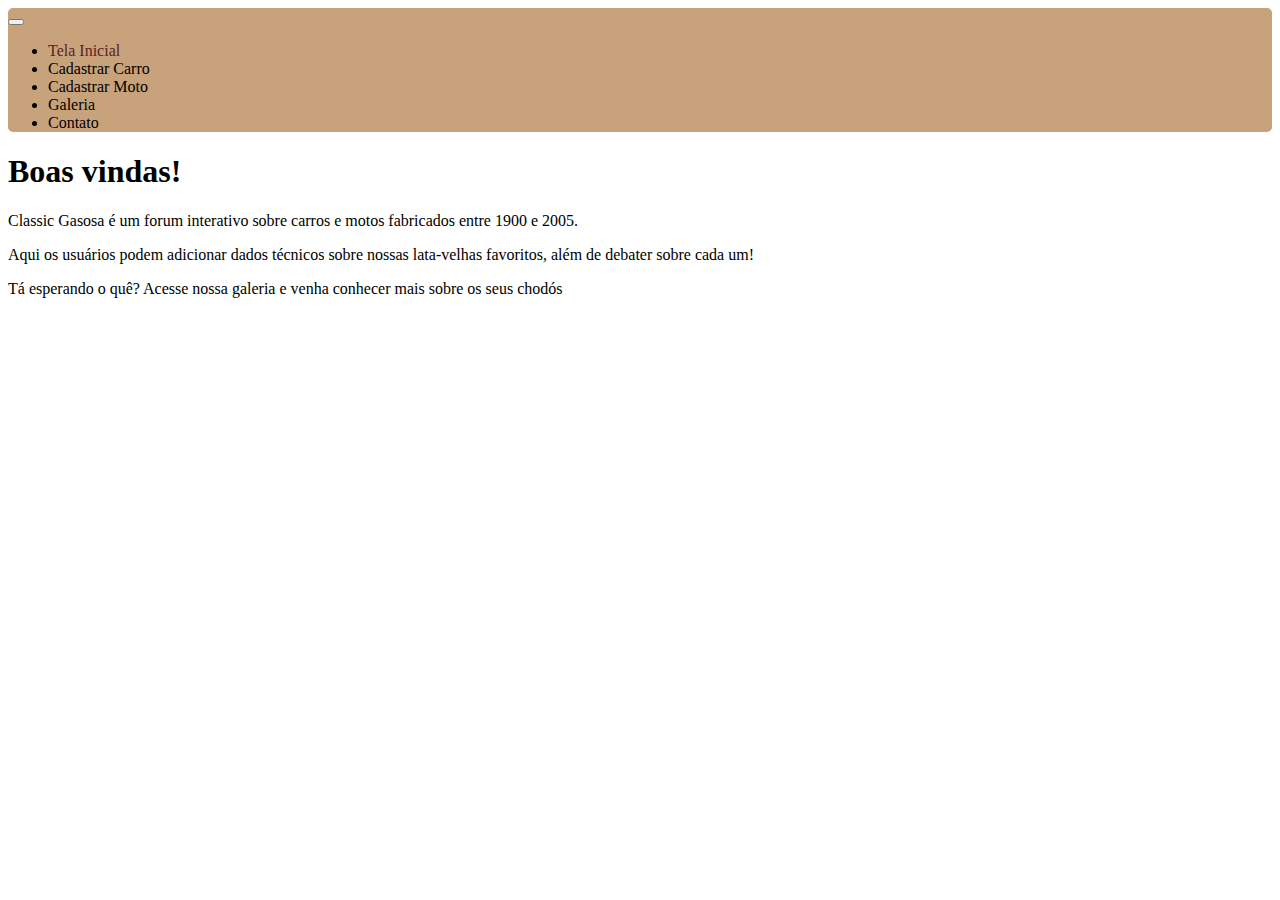
<file: src/main/resources/templates/index.html>
<!DOCTYPE html>

<html xmlns="http://www.w3.org/1999/xhtml" xmlns:th="http://www.thymeleaf.org">
    
  
    <head>
        <title>Tela inicial</title>
        <link rel="stylesheet" th:href="@{/css/boot.css}" />
        <link rel="stylesheet" th:href="@{/css/claro.css}" />
        <!--<link  th:href="@{/css/}+${css}+'.css' " rel="stylesheet" type="text/css"/>-->
        <meta charset="UTF-8">
        <meta name="viewport" content="width=device-width, initial-scale=1.0">
    </head>
    
  
    
    <body>
        
        
        <div class="container">
            
            <div class="row">
                
                <div class="col-md-12 logo "></div>
                
              </div>
                    
            </div>
            
        
        <div class="container">
            <div class="col-md-12">
            <nav class="navbar navbar-expand-sm navegacao " style="background-color: #C8A27B;border-radius: 5px;">
                
                <button
                    type="button"
                    data-bs-toggle ="collapse"
                    data-bs-target="#navBar"
                    class="navbar-toggler"
                    aria-controls="navBar"
                    aria-expanded="false"
                    aria-label="Toggle navigation"
                    >
                    <span class="navbar-toggler-icon"></span>
                </button>
                
                <div class="collapse navbar-collapse" id="navBar" >
                    
                    <ul class="navbar-nav">
                        
                        <li class="nav-item active">
                            <a th:href="@{/tela-inicio}"  class="nav-link active" style="color: #592222;">
                                Tela Inicial
                            </a>
                        </li>
                        
                        <li class="nav-item active">
                            <a th:href="@{/inserir-carro}"  class="nav-link">
                                Cadastrar Carro
                            </a>
                        </li>
                        
                          <li class="nav-item active">
                            <a th:href="@{/inserir-moto}"  class="nav-link">
                                Cadastrar Moto
                            </a>
                        </li>
                        
                        <li class="nav-item active">
                            <a th:href="@{/galeria-carros}"  class="nav-link">
                                Galeria 
                            </a>
                        </li>
                        
                        <li class="nav-item active">
                            <a th:href="@{/contato}"  class="nav-link">
                                Contato
                            </a>
                        </li>
                        
                    </ul>

                </div>

            </nav>
            </div>
        </div>
        
        <div class="container">
            
            <div class="row">
                
                <div class="col-md-12 fundo">
                    <h1 class="text-center">Boas vindas!</h1> 
                    <p class="text-center">Classic Gasosa é um forum interativo sobre carros e motos fabricados entre 1900 e 2005.</p>
                    <p class="text-center">Aqui os usuários podem adicionar dados técnicos sobre nossas lata-velhas favoritos, além de debater sobre cada um!</p>
                    <p class="text-center">Tá esperando o quê? Acesse nossa galeria e venha conhecer mais sobre os seus chodós</p>
                </div>
                
            </div>
            
        </div>



        <script th:src="@{/js/boot.js}"></script> 
    </body>
</html>
</file>
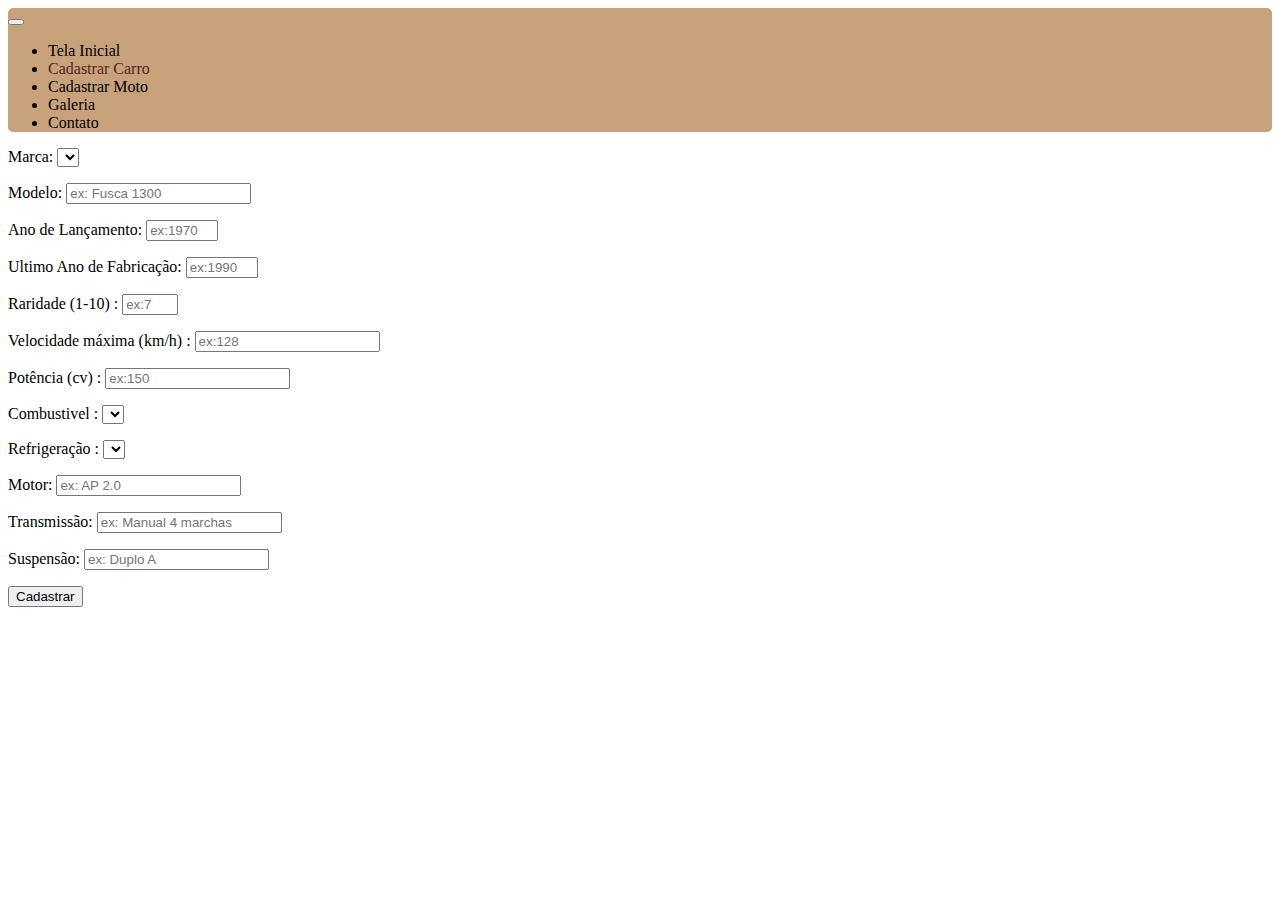
<file: src/main/resources/templates/cadastro-carro.html>
<!DOCTYPE html>

<html xmlns="http://www.w3.org/1999/xhtml" xmlns:th="http://www.thymeleaf.org">
    
  
    <head>
        <title>Cadastro carro</title>
        <link rel="stylesheet" th:href="@{/css/boot.css}" />
        <link rel="stylesheet" th:href="@{/css/claro.css}" />
        <!--<link  th:href="@{/css/}+${css}+'.css' " rel="stylesheet" type="text/css"/>-->
        <meta charset="UTF-8">
        <meta name="viewport" content="width=device-width, initial-scale=1.0">
    </head>
    
  
    
    <body>
        
        <div class="container">
            
            <div class="row">
                
                <div class="col-md-12 logo "></div>
                
              </div>
                    
            </div>
        
        <div class="container">
            <div class="col-md-12">
            <nav class="navbar navbar-expand-sm navegacao " style="background-color: #C8A27B;border-radius: 5px;">
                
                <button
                    type="button"
                    data-bs-toggle ="collapse"
                    data-bs-target="#navBar"
                    class="navbar-toggler"
                    aria-controls="navBar"
                    aria-expanded="false"
                    aria-label="Toggle navigation"
                    >
                    <span class="navbar-toggler-icon"></span>
                </button>
                
                <div class="collapse navbar-collapse" id="navBar" >
                    
                    <ul class="navbar-nav">
                        
                        <li class="nav-item active">
                            <a th:href="@{/tela-inicio}"  class="nav-link">
                                Tela Inicial
                            </a>
                        </li>
                        
                        <li class="nav-item active">
                            <a th:href="@{/inserir-carro}"  class="nav-link active"style="color: #592222;">
                                Cadastrar Carro
                            </a>
                        </li>
                        
                         <li class="nav-item active">
                            <a th:href="@{/inserir-moto}"  class="nav-link">
                                Cadastrar Moto
                            </a>
                        
                        <li class="nav-item active">
                            <a th:href="@{/galeria-carros}"  class="nav-link">
                                Galeria 
                            </a>
                        </li>
                             
                           <li class="nav-item active">
                            <a th:href="@{/contato}"  class="nav-link">
                                Contato
                            </a>
                        </li>  
                             
                    </ul>

                </div>

            </nav>
            </div>
        </div>
        
        <div class="container">
            
            <div class="row">
                <div class="col-md-2"></div>
                <div class="col-md-8 fundo">
                        
                            <form class="formulario" th:action="@{/guardar-carro}" method="POST" th:object="${carrinho}" >

                   <p>Marca:  
                       <select th:field="${carrinho.marca}">
                           <option th:each="opcao : ${marca}" th:text="${opcao}" th:value="${opcao}"  ></option>
                       </select>

                   </p>

                   <p>Modelo: <input id="modelo"  type="text"  required pattern="[a-zA-Z0-9]+[a-zA-Z0-9 .]+$"
                                     placeholder="ex: Fusca 1300"
                                     minlength="2" maxlength="255"
                                     onchange="this.setCustomValidity('')"
                                     th:field="${carrinho.modelo}" /></p>

                   <p>Ano de Lançamento: <input class="numero" id="ano_um" type="number" required
                                                min="1900" max="2005"
                                                placeholder="ex:1970"
                                                onchange="this.setCustomValidity('')"
                                                th:field="${carrinho.ano_um}" /></p>

                   <p>Ultimo Ano de Fabricação:  <input class="numero" id="ano_x" type="number" required 
                                                        min="1900" max="2005"
                                                        placeholder="ex:1990"
                                                        onchange="this.setCustomValidity('')"
                                                        th:field="${carrinho.ultimo_ano}" /></p>

                   <p id="AlertaAno" style="display: none;">Primeiro ano de fabricação não pode ser maior que o último ano</p>

                   <p>Raridade (1-10) :   <input class="numero"   id="raridade" type="number" required
                                                            min="1" max="10"
                                                            placeholder="ex:7"
                                                            onchange="this.setCustomValidity('')"
                                                            th:field="${carrinho.raridade}" /></p>

                  <p>Velocidade máxima (km/h) :   <input class="numero"  id="velocidade" type="number"  required
                                                                                min="1" 
                                                                                placeholder="ex:128"
                                                                                onchange="this.setCustomValidity('')"
                                                                                th:field="${carrinho.velocidade}" /></p> 

                   <p>Potência (cv) :   <input class="numero"  id="potencia" type="number" required
                                                       min="1" 
                                                       placeholder="ex:150"
                                                       onchange="this.setCustomValidity('')"
                                                        th:field="${carrinho.potencia}" /></p> 

                   <p>Combustivel :  
                       <select th:field="${carrinho.combustivel}">
                           <option th:each="opcao : ${combustivel}" th:text="${opcao}" th:value="${opcao}"  ></option>
                       </select>

                   </p>

                  <p>Refrigeração :  
                       <select th:field="${carrinho.refrigeracao}">
                           <option th:each="opcao : ${refrigeracao}" th:text="${opcao}" th:value="${opcao}"  ></option>
                       </select>

                   </p> 

                   <p>Motor: <input type="text" id="motor" 
                                     required pattern="[a-zA-Z0-9]+[a-zA-Z0-9  .]+$"
                                     placeholder="ex: AP 2.0"
                                     minlength="2" maxlength="255"
                                     onchange="this.setCustomValidity('')"
                                      th:field="${carrinho.motor}" /></p>

                   <p>Transmissão:  <input type="text" id="transmissao"
                                                      required pattern="[a-zA-Z0-9]+[a-zA-Z0-9  .]+$"
                                                      placeholder="ex: Manual 4 marchas"
                                                      minlength="2" maxlength="255"
                                                      onchange="this.setCustomValidity('')"
                                                      th:field="${carrinho.transmissao}" /></p>

                   <p>Suspensão:  <input type="text" id="suspensao"
                                                    required pattern="[a-zA-Z0-9]+[a-zA-Z0-9  .]+$"
                                                    placeholder="ex: Duplo A"
                                                    minlength="2" maxlength="255"
                                                    onchange="this.setCustomValidity('')"
                                                     th:field="${carrinho.suspensao}" /></p>

                    <input type="hidden" th:field="${carrinho.id}" />
                   <p class="text-center"><input class=" btn btn-success btnPersonalizado" type="submit" onclick="return validarAno()"  value="Cadastrar"/></p>

               </form>
                    
                </div>
                <div class="col-md-2"></div>
            </div>
            
            
        </div>
        
        
        <script th:src="@{/js/boot.js}"></script> 
        <script>
                
                const inputModelo = document.getElementById("modelo");
                const inputAnoUm = document.getElementById("ano_um");
                const inputAnoX = document.getElementById("ano_x");
                const inputRaridade = document.getElementById("raridade");
                const inputVelocidade = document.getElementById("velocidade");
                const inputPotencia = document.getElementById("potencia");
                const inputMotor = document.getElementById("motor");
                const inputTransmissao = document.getElementById("transmissao");
                const inputSuspensao = document.getElementById("suspensao");
               
               inputModelo.oninvalid = function(event){
                   event.target.setCustomValidity("O modelo deve estar preenchido, contando entre 2 e 255 caracteres");
               };
               
               inputAnoUm.oninvalid = function(event){
                   event.target.setCustomValidity("Ano de fabricação deve estar entre 1900 e 2005");
               };
               
               inputAnoX.oninvalid = function(event){
                   event.target.setCustomValidity("Ultimo ano de fabricação deve estar entre 1900 e 2005");
               };
               
               inputRaridade.oninvalid = function(event){
                   event.target.setCustomValidity("Raridade deve estar entre 1 e 10");
               };
               
               inputVelocidade.oninvalid = function(event){
                   event.target.setCustomValidity("Velocidade não pode ser vazia ou negativa");
               };
               
               inputPotencia.oninvalid = function(event){
                   event.target.setCustomValidity("Potencia não pode ser vazia ou negativa");
               };
               
               inputMotor.oninvalid = function(event){
                   event.target.setCustomValidity("O motor deve estar preenchido, contando entre 2 e 255 caracteres");
               };
               
               inputTransmissao.oninvalid = function(event){
                   event.target.setCustomValidity("A transmissão deve estar preenchido, contando entre 2 e 255 caracteres");
               };
               
               inputSuspensao.oninvalid = function(event){
                   event.target.setCustomValidity("A suspensão deve estar preenchido, contando entre 2 e 255 caracteres");
               };
               
               
               function validarAno(){
                   
                   var ultimo = document.getElementById("ano_x").value;
                   var primeiro = document.getElementById("ano_um").value;
                   
                   if(ultimo>=primeiro){
                       document.getElementById("AlertaAno").setAttribute('style','display:none;');
                       return true;
                   }else{
                       document.getElementById("AlertaAno").setAttribute('style','display:block;');
                       return false;
                   }
               };
                      
        </script>

    </body>
    
</html>
</file>
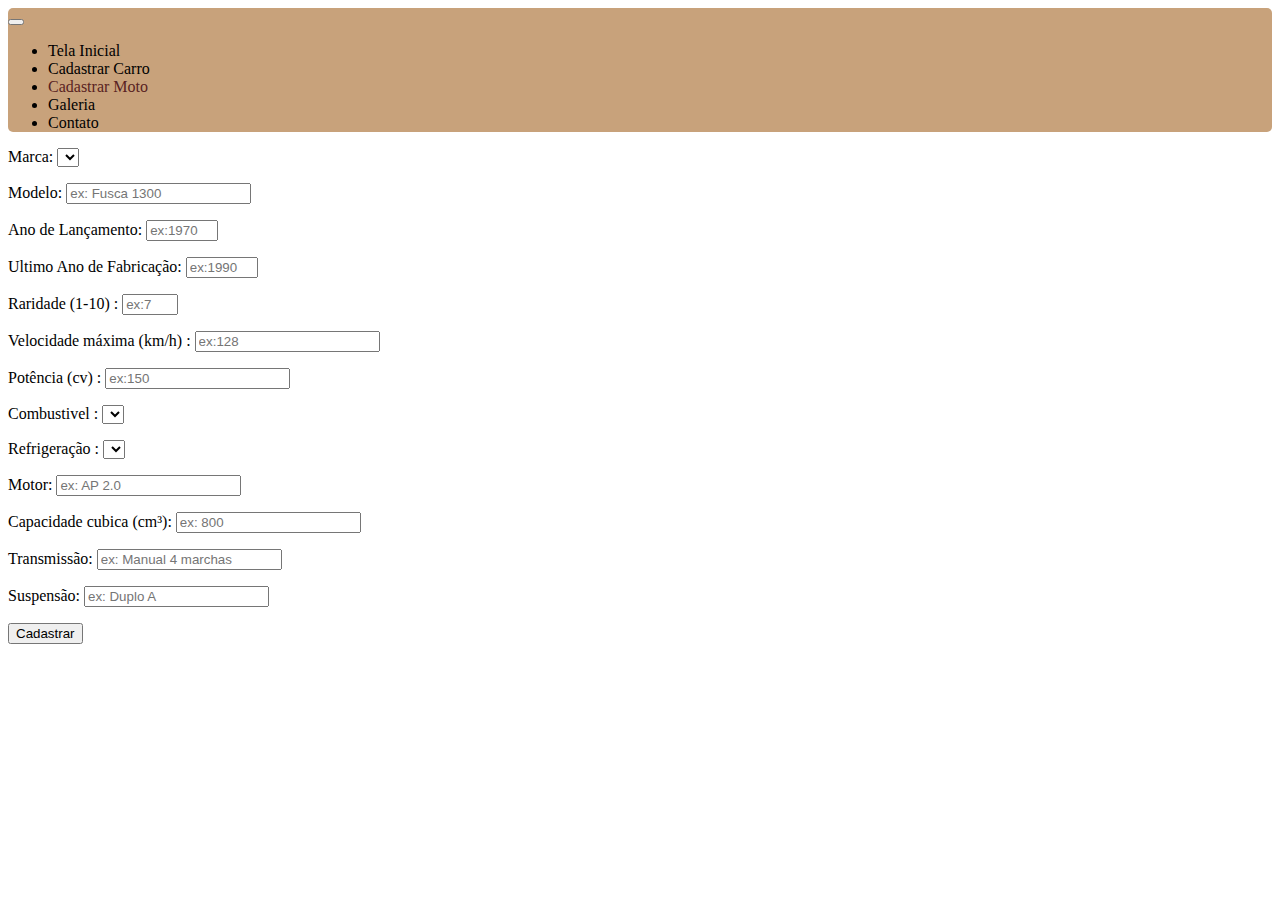
<file: src/main/resources/templates/cadastro-moto.html>
<!DOCTYPE html>

<html xmlns="http://www.w3.org/1999/xhtml" xmlns:th="http://www.thymeleaf.org">
    
  
    <head>
        <title>Cadastro Moto</title>
        <link rel="stylesheet" th:href="@{/css/boot.css}" />
        <link rel="stylesheet" th:href="@{/css/claro.css}" />
        <!--<link  th:href="@{/css/}+${css}+'.css' " rel="stylesheet" type="text/css"/>-->
        <meta charset="UTF-8">
        <meta name="viewport" content="width=device-width, initial-scale=1.0">
    </head>
    
  
    
    <body>
        
        <div class="container">
            
            <div class="row">
                
                <div class="col-md-12 logo "></div>
                
              </div>
                    
            </div>
        
        <div class="container">
            <div class="col-md-12">
            <nav class="navbar navbar-expand-sm navegacao " style="background-color: #C8A27B;border-radius: 5px;">
                
                <button
                    type="button"
                    data-bs-toggle ="collapse"
                    data-bs-target="#navBar"
                    class="navbar-toggler"
                    aria-controls="navBar"
                    aria-expanded="false"
                    aria-label="Toggle navigation"
                    >
                    <span class="navbar-toggler-icon"></span>
                </button>
                
                <div class="collapse navbar-collapse" id="navBar" >
                    
                    <ul class="navbar-nav">
                        
                        <li class="nav-item active">
                            <a th:href="@{/tela-inicio}"  class="nav-link">
                                Tela Inicial
                            </a>
                        </li>
                        
                        <li class="nav-item active">
                            <a th:href="@{/inserir-carro}"  class="nav-link">
                                Cadastrar Carro
                            </a>
                        </li>
                        
                        <li class="nav-item active">
                            <a th:href="@{/inserir-moto}"  class="nav-link active"style="color: #592222;">
                                Cadastrar Moto
                            </a>
                        </li>
                        
                        <li class="nav-item active">
                            <a th:href="@{/galeria-carros}"  class="nav-link">
                                Galeria
                            </a>
                        </li>
                        
                        <li class="nav-item active">
                            <a th:href="@{/contato}"  class="nav-link">
                                Contato
                            </a>
                        </li>
                        
                    </ul>

                </div>

            </nav>
            </div>
        </div>
        
        <div class="container">
            
            <div class="row">
                <div class="col-md-2"></div>
                <div class="col-md-8 fundo">
                        
                            <form class="formulario" th:action="@{/guardar-moto}" method="POST" th:object="${moto}" >

                   <p>Marca:  
                       <select th:field="${moto.marca}">
                           <option th:each="opcao : ${marca}" th:text="${opcao}" th:value="${opcao}"  ></option>
                       </select>

                   </p>

                   <p>Modelo: <input id="modelo"  type="text"  required pattern="[a-zA-Z0-9]+[a-zA-Z0-9 .]+$"
                                     placeholder="ex: Fusca 1300"
                                     minlength="2" maxlength="255"
                                     onchange="this.setCustomValidity('')"
                                     th:field="${moto.modelo}" /></p>

                   <p>Ano de Lançamento: <input class="numero" id="ano_um" type="number" required
                                                min="1900" max="2005"
                                                placeholder="ex:1970"
                                                onchange="this.setCustomValidity('')"
                                                th:field="${moto.ano_um}" /></p>

                   <p>Ultimo Ano de Fabricação:  <input class="numero" id="ano_x" type="number" required 
                                                        min="1900" max="2005"
                                                        placeholder="ex:1990"
                                                        onchange="this.setCustomValidity('')"
                                                        th:field="${moto.ultimo_ano}" /></p>

                   <p id="AlertaAno" style="display: none;">Primeiro ano de fabricação não pode ser maior que o último ano</p>

                   <p>Raridade (1-10) :   <input class="numero"   id="raridade" type="number" required
                                                            min="1" max="10"
                                                            placeholder="ex:7"
                                                            onchange="this.setCustomValidity('')"
                                                            th:field="${moto.raridade}" /></p>

                  <p>Velocidade máxima (km/h) :   <input class="numero"  id="velocidade" type="number"  required
                                                                                min="1" 
                                                                                placeholder="ex:128"
                                                                                onchange="this.setCustomValidity('')"
                                                                                th:field="${moto.velocidade}" /></p> 

                   <p>Potência (cv) :   <input class="numero"  id="potencia" type="number" required
                                                       min="1" 
                                                       placeholder="ex:150"
                                                       onchange="this.setCustomValidity('')"
                                                        th:field="${moto.potencia}" /></p> 

                   <p>Combustivel :  
                       <select th:field="${moto.combustivel}">
                           <option th:each="opcao : ${combustivel}" th:text="${opcao}" th:value="${opcao}"  ></option>
                       </select>

                   </p>

                  <p>Refrigeração :  
                       <select th:field="${moto.refrigeracao}">
                           <option th:each="opcao : ${refrigeracao}" th:text="${opcao}" th:value="${opcao}"  ></option>
                       </select>

                   </p> 

                   <p>Motor: <input type="text" id="motor" 
                                     required pattern="[a-zA-Z0-9]+[a-zA-Z0-9  .]+$"
                                     placeholder="ex: AP 2.0"
                                     minlength="2" maxlength="255"
                                     onchange="this.setCustomValidity('')"
                                      th:field="${moto.motor}" /></p>
                   
                   <p>Capacidade cubica (cm³): <input type="number" id="capacidade" 
                                     required min="1" 
                                     placeholder="ex: 800"
                                     onchange="this.setCustomValidity('')"
                                      th:field="${moto.capacidade_cubica}" /></p>

                   <p>Transmissão:  <input type="text" id="transmissao"
                                                      required pattern="[a-zA-Z0-9]+[a-zA-Z0-9  .]+$"
                                                      placeholder="ex: Manual 4 marchas"
                                                      minlength="2" maxlength="255"
                                                      onchange="this.setCustomValidity('')"
                                                      th:field="${moto.transmissao}" /></p>

                   <p>Suspensão:  <input type="text" id="suspensao"
                                                    required pattern="[a-zA-Z0-9]+[a-zA-Z0-9  .]+$"
                                                    placeholder="ex: Duplo A"
                                                    minlength="2" maxlength="255"
                                                    onchange="this.setCustomValidity('')"
                                                     th:field="${moto.suspensao}" /></p>

                    <input type="hidden" th:field="${moto.id}" />
                   <p class="text-center"><input class=" btn btn-success btnPersonalizado" type="submit" onclick="return validarAno()"  value="Cadastrar"/></p>

               </form>
                    
                </div>
                <div class="col-md-2"></div>
            </div>
            
            
        </div>
        
        
        <script th:src="@{/js/boot.js}"></script> 
        <script>
                
                const inputModelo = document.getElementById("modelo");
                const inputAnoUm = document.getElementById("ano_um");
                const inputAnoX = document.getElementById("ano_x");
                const inputRaridade = document.getElementById("raridade");
                const inputVelocidade = document.getElementById("velocidade");
                const inputPotencia = document.getElementById("potencia");
                const inputMotor = document.getElementById("motor");
                const inputTransmissao = document.getElementById("transmissao");
                const inputSuspensao = document.getElementById("suspensao");
                const inputCapacidade = document.getElementById("capacidade");
               
               inputModelo.oninvalid = function(event){
                   event.target.setCustomValidity("O modelo deve estar preenchido, contando entre 2 e 255 caracteres");
               };
               
               inputAnoUm.oninvalid = function(event){
                   event.target.setCustomValidity("Ano de fabricação deve estar entre 1900 e 2005");
               };
               
               inputAnoX.oninvalid = function(event){
                   event.target.setCustomValidity("Ultimo ano de fabricação deve estar entre 1900 e 2005");
               };
               
               inputRaridade.oninvalid = function(event){
                   event.target.setCustomValidity("Raridade deve estar entre 1 e 10");
               };
               
               inputVelocidade.oninvalid = function(event){
                   event.target.setCustomValidity("Velocidade não pode ser vazia ou negativa");
               };
               
               inputPotencia.oninvalid = function(event){
                   event.target.setCustomValidity("Potencia não pode ser vazia ou negativa");
               };
               
               inputMotor.oninvalid = function(event){
                   event.target.setCustomValidity("O motor deve estar preenchido, contando entre 2 e 255 caracteres");
               };
               
               inputTransmissao.oninvalid = function(event){
                   event.target.setCustomValidity("A transmissão deve estar preenchido, contando entre 2 e 255 caracteres");
               };
               
               inputSuspensao.oninvalid = function(event){
                   event.target.setCustomValidity("A suspensão deve estar preenchido, contando entre 2 e 255 caracteres");
               };
               
               inputCapacidade.oninvalid = function(event){
                   event.target.setCustomValidity("Capacidade cúbica não pode ser vazia ou negativa");
               };
               
               
               function validarAno(){
                   
                   var ultimo = document.getElementById("ano_x").value;
                   var primeiro = document.getElementById("ano_um").value;
                   
                   if(ultimo>=primeiro){
                       document.getElementById("AlertaAno").setAttribute('style','display:none;');
                       return true;
                   }else{
                       document.getElementById("AlertaAno").setAttribute('style','display:block;');
                       return false;
                   }
               };
                      
        </script>

    </body>
    
</html>
</file>
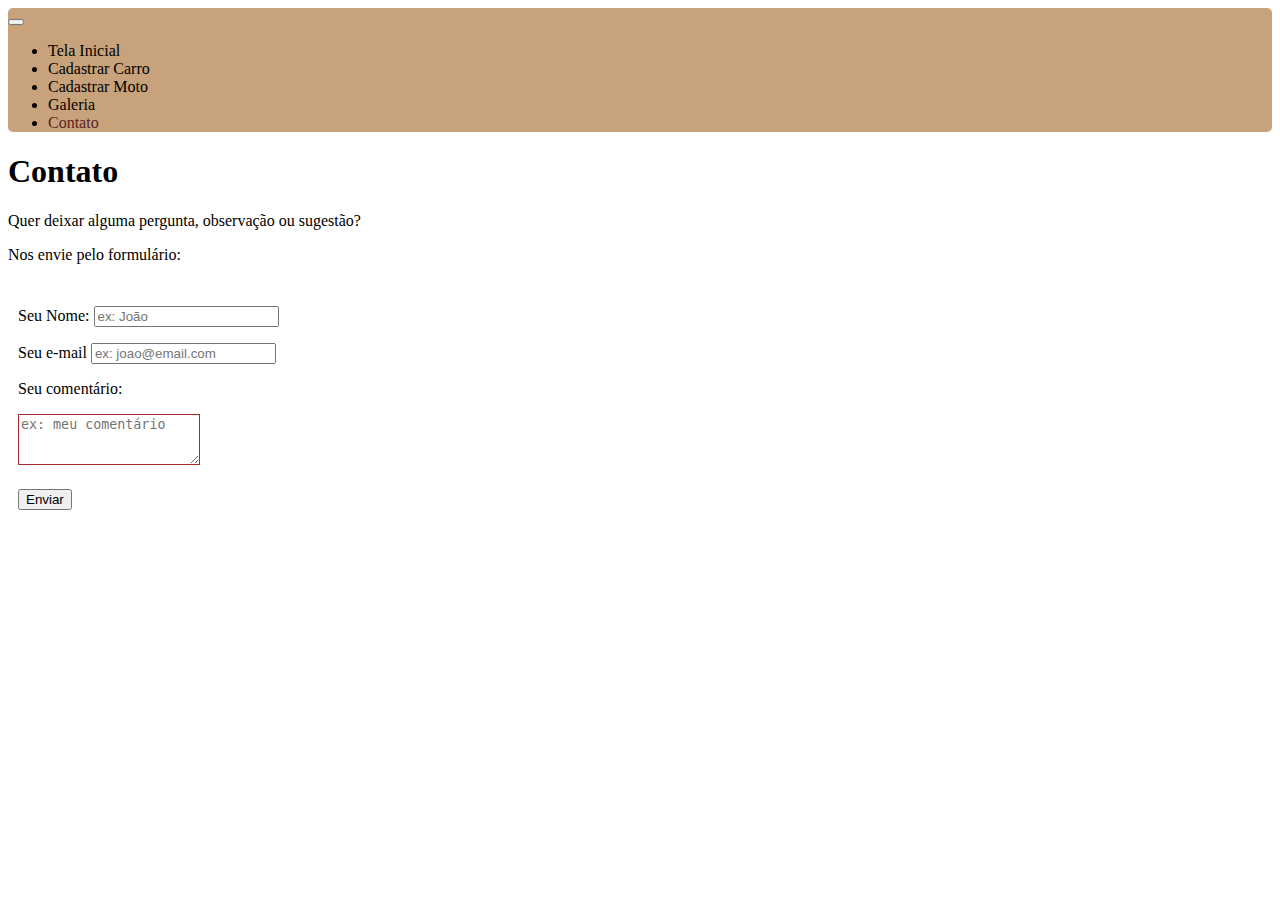
<file: src/main/resources/templates/contato.html>
<!DOCTYPE html>

<html xmlns="http://www.w3.org/1999/xhtml" xmlns:th="http://www.thymeleaf.org">
    
  
    <head>
        <title>Tela inicial</title>
        <link rel="stylesheet" th:href="@{/css/boot.css}" />
        <link rel="stylesheet" th:href="@{/css/claro.css}" />
        <!--<link  th:href="@{/css/}+${css}+'.css' " rel="stylesheet" type="text/css"/>-->
        <meta charset="UTF-8">
        <meta name="viewport" content="width=device-width, initial-scale=1.0">
    </head>
    
  
    
    <body>
        
        
        <div class="container">
            
            <div class="row">
                
                <div class="col-md-12 logo "></div>
                
              </div>
                    
            </div>
            
        
        <div class="container">
            <div class="col-md-12">
            <nav class="navbar navbar-expand-sm navegacao " style="background-color: #C8A27B;border-radius: 5px;">
                
                <button
                    type="button"
                    data-bs-toggle ="collapse"
                    data-bs-target="#navBar"
                    class="navbar-toggler"
                    aria-controls="navBar"
                    aria-expanded="false"
                    aria-label="Toggle navigation"
                    >
                    <span class="navbar-toggler-icon"></span>
                </button>
                
                <div class="collapse navbar-collapse" id="navBar" >
                    
                    <ul class="navbar-nav">
                        
                        <li class="nav-item active">
                            <a th:href="@{/tela-inicio}"  class="nav-link">
                                Tela Inicial
                            </a>
                        </li>
                        
                        <li class="nav-item active">
                            <a th:href="@{/inserir-carro}"  class="nav-link">
                                Cadastrar Carro
                            </a>
                        </li>
                        
                          <li class="nav-item active">
                            <a th:href="@{/inserir-moto}"  class="nav-link">
                                Cadastrar Moto
                            </a>
                        </li>
                        
                        <li class="nav-item active">
                            <a th:href="@{/galeria-carros}"  class="nav-link">
                                Galeria 
                            </a>
                        </li>
                  
                    <li class="nav-item active">
                            <a th:href="@{/contato}"  class="nav-link active" style="color: #592222;">
                                Contato
                            </a>
                        </li>
                    </ul>
                    
                </div>

            </nav>
            </div>
        </div>
        
        <div class="container">
            
            <div class="row">
                
                <div class="col-md-12 fundo">
                    <h1 class="text-center">Contato</h1> 
                    <p class="text-center">Quer deixar alguma pergunta, observação ou sugestão?</p> 
                    <p class="text-center">Nos envie pelo formulário: </p> 
                </div>
                
            </div>
            
            <div class="row">
                <div class="col-md-2"></div>
                
                <div class="col-md-8 fundo" style="padding: 10px;">
                    
                    <form th:action="@{/guardar-sugestao}" method="POST" th:object="${sugestao}">
                        
                        <p>Seu Nome: <input id="nome"  type="text"  required pattern="[a-zA-Z]+[a-zA-Z ]+$"
                                     placeholder="ex: João"
                                     minlength="3" maxlength="255"
                                     onchange="this.setCustomValidity('')"
                                     th:field="${sugestao.nome}" /></p>
                        
                        <p>Seu e-mail <input id="email"  type="email"  required pattern="[a-z0-9._%+-]+@[a-z0-9.-]+\.[a-z]{2,4}$"
                                     placeholder="ex: joao@email.com"
                                     minlength="2" maxlength="255"
                                     onchange="this.setCustomValidity('')"
                                     th:field="${sugestao.email}" /></p>
                        
                        <p>Seu comentário:</p>
              <textarea class="form-control" style="border:1px solid brown;" id="mensagem" rows="3" th:field="${sugestao.mensagem}"
                        required pattern="[a-zA-Z0-9]+[a-zA-Z0-9  .]+$"
                        placeholder="ex: meu comentário"
                        minlength="3" maxlength="255"
                        onchange="this.setCustomValidity('')"
                        ></textarea>
                        
                        <input type="hidden" th:field="${sugestao.id}"/> 
                        <p class="text-center" style="padding-top: 10px;margin-top: 10px;"><input class=" btn btn-success btnPersonalizado" type="submit"  value="Enviar"/></p>
                        
                    </form>
                    
                    
                </div>
                
                <div class="col-md-2"></div>
            </div>
            
        </div>

        <script th:src="@{/js/boot.js}"></script> 
        <script>
            
            const inputNome = document.getElementById("nome");
            const inputEmail = document.getElementById("email");
            const inputMensagem = document.getElementById("mensagem");
            
            
            inputNome.oninvalid=function(event){
              event.target.setCustomValidity("Nome deve estar preenchido, contendo entre 3 e 255 caracteres");    
            };
            
            inputEmail.oninvalid=function(event){
              event.target.setCustomValidity("E-mail deve estar preenchido e no formato exemplo@email.com");    
            };
            
            inputMensagem.oninvalid=function(event){
              event.target.setCustomValidity("Mensagem deve estar preenchida, contendo entre 3 e 255 caracteres");    
            };
            
            
        </script>
        
        
        
    </body>
</html>
</file>
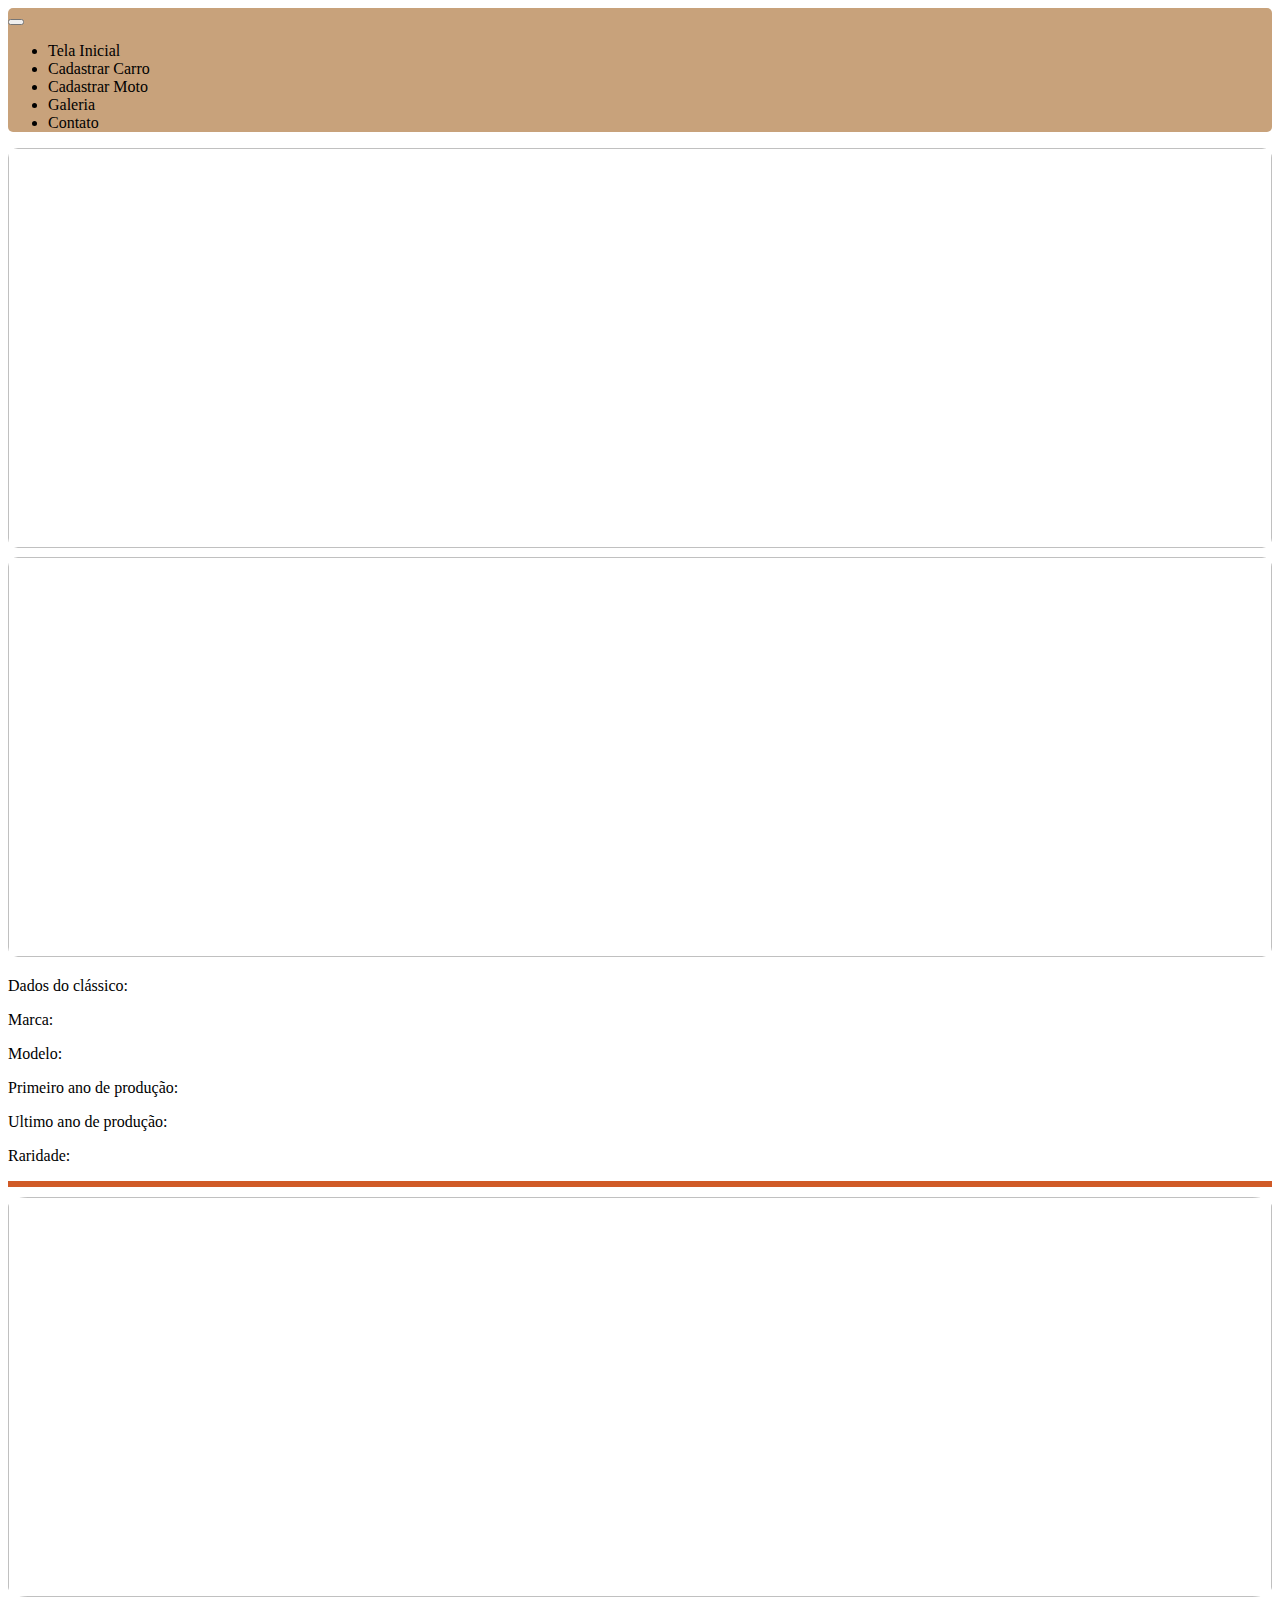
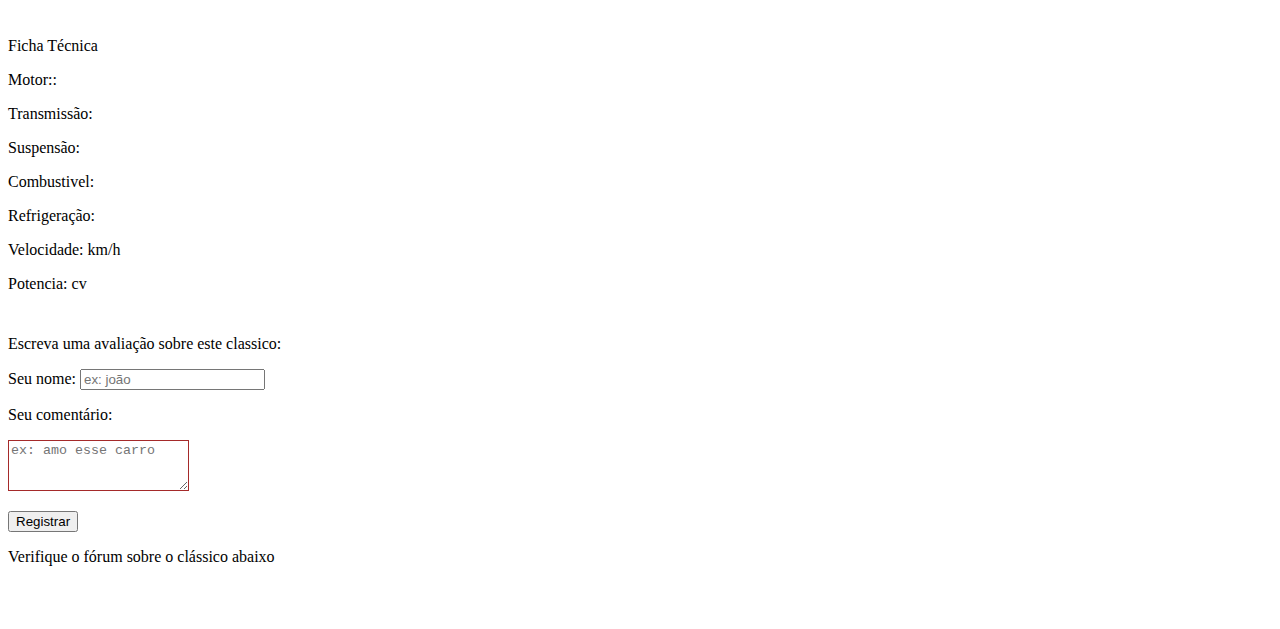
<file: src/main/resources/templates/ficha-tecnica-carro.html>
<!DOCTYPE html>

<html xmlns="http://www.w3.org/1999/xhtml" xmlns:th="http://www.thymeleaf.org">
    
  
    <head>
        <title>Ficha Tecnica Carro</title>
        <link rel="stylesheet" th:href="@{/css/boot.css}" />
        <link rel="stylesheet" th:href="@{/css/claro.css}" />
        <!--<link  th:href="@{/css/}+${css}+'.css' " rel="stylesheet" type="text/css"/>-->
        <meta charset="UTF-8">
        <meta name="viewport" content="width=device-width, initial-scale=1.0">
    </head>
    
  
    
    <body>
        
        <div class="container">
            
            <div class="row">
                
                <div class="col-md-12 logo "></div>
                
              </div>
                    
            </div>
        
        <div class="container">
            <div class="col-md-12">
            <nav class="navbar navbar-expand-sm navegacao " style="background-color: #C8A27B;border-radius: 5px;">
                
                <button
                    type="button"
                    data-bs-toggle ="collapse"
                    data-bs-target="#navBar"
                    class="navbar-toggler"
                    aria-controls="navBar"
                    aria-expanded="false"
                    aria-label="Toggle navigation"
                    >
                    <span class="navbar-toggler-icon"></span>
                </button>
                
                <div class="collapse navbar-collapse" id="navBar" >
                    
                    <ul class="navbar-nav">
                        
                        <li class="nav-item active">
                            <a th:href="@{/tela-inicio}"  class="nav-link">
                                Tela Inicial
                            </a>
                        </li>
                        
                        <li class="nav-item active">
                            <a th:href="@{/inserir-carro}"  class="nav-link">
                                Cadastrar Carro
                            </a>
                        </li>
                        
                        <li class="nav-item active">
                            <a th:href="@{/inserir-moto}"  class="nav-link">
                                Cadastrar Moto
                            </a>
                        </li>
            
                        <li class="nav-item active">
                            <a th:href="@{/galeria-carros}"  class="nav-link">
                                Galeria 
                            </a>
                        </li>
                        
                        <li class="nav-item active">
                            <a th:href="@{/contato}"  class="nav-link">
                                Contato
                            </a>
                        </li>
                        
                    </ul>

                </div>

            </nav>
            </div>
        </div>
        
        <div class="container fundo">
            
            <div class="row">
                
                <div class="col-md-5"style="margin-bottom: 5px;"   th:if="${carrinho.marca=='Outro'} ">
                    <img  th:src="@{/images/}+'Outra.jpg' " style="width:100%;height: 400px;border-radius: 10px;"  />
                </div>
                <div class="col-md-5" style="margin-bottom: 5px;"  th:if="${carrinho.marca!='Outro'} ">
                    <img  th:src="@{/images/}+${carrinho.marca}+'.jpg' " style="width:100%;height: 400px;border-radius: 10px;"  />
                </div>
                
                <div class="col-md-7" >
                    <p class="text-center">Dados do clássico:</p> 
                    <p>Marca: <span th:text="${carrinho.marca}"></span></p>
                    <p>Modelo: <span th:text="${carrinho.modelo}"></span></p>
                    <p>Primeiro ano de produção: <span th:text="${carrinho.ano_um}"></span> </p>
                    <p>Ultimo ano de produção:<span th:text="${carrinho.ultimo_ano}"></span></p>
                    <p>Raridade: <span th:text="${carrinho.raridade}"></span></p>
                </div>
                
            </div>
            
            <div class="row" style="border-top: 6px solid #d05a27;margin-top: 10px;">
                
                <div class="col-md-6">
                    <img th:src="@{/images/FichaCarro.jpg}" style="width:100%;height: 400px;padding-top: 10px;padding-bottom: 10px;border-radius: 20px;" />
                </div>
                <div class="col-md-6" style="padding-bottom: 10px;padding-top: 10px;">
                    <p class="text-center">Ficha Técnica</p> 
                    <p>Motor::  <span th:text="${carrinho.motor}"></span></p>
                    <p>Transmissão: <span th:text="${carrinho.transmissao}"></span></p>
                    <p>Suspensão: <span th:text="${carrinho.suspensao}"></span></p>
                    <p>Combustivel: <span th:text="${carrinho.combustivel}"></span></p>
                    <p>Refrigeração: <span th:text="${carrinho.refrigeracao}"></span></p>
                    <p>Velocidade:   <span th:text="${carrinho.velocidade}"></span> km/h</p>
                    <p>Potencia:    <span th:text="${carrinho.potencia}"></span> cv</p>
                </div>
                
            </div>
            
        </div>
        
        <div class="container fundo">
            
            <div class="row">
                
                <div class="col-md-12">
                    
                    <form th:action="@{/guardar-opiniao}" method="POST" th:object="${novaOpiniao}">
              
                        <p class="text-center">Escreva uma avaliação sobre este classico:</p>
              <p>Seu nome: <input id="nome" type="text" th:field="${novaOpiniao.nome}"
                                  required pattern="[a-zA-Z]+[a-zA-Z ]+$"
                                  placeholder="ex: joão"
                                  minlength="3" maxlength="255"
                                  onchange="this.setCustomValidity('')"
                                  /></p>
              
               <p>Seu comentário:</p>
              <textarea class="form-control" style="border:1px solid brown;" id="anotacao" rows="3" th:field="${novaOpiniao.avaliacao}"
                        required pattern="[a-zA-Z0-9]+[a-zA-Z0-9  .]+$"
                        placeholder="ex: amo esse carro"
                        minlength="2" maxlength="255"
                        onchange="this.setCustomValidity('')"
                        ></textarea>
              
              
              <input type="hidden" th:field="${novaOpiniao.id}"/>
             <!-- <input type="hidden" th:name="carroID"  th:value="${novaOpiniao.carroID !=null}?${0} : ${carrinho.id}"   />-->
             <input type="hidden" th:name="carroID"  th:value="${carrinho.id}"   />
                
             <p></p>
               <p class="text-center"><input class=" btn btn-success btnPersonalizado" type="submit" value="Registrar"/></p>
          </form>
                    
                    
                </div>
                
                
            </div>
            
            <div class="row">
                
                <div class='col-md-12'><p class='text-center'>Verifique o fórum sobre o clássico abaixo</p></div>
                
                <div class="col-md-12" style='margin-top: 10px;padding-top: 5px;'  th:each="aval,estado : ${opinioes}" th:classappend="${estado.odd}?'par' : 'impar'  ">
                        <p style='color:black;'><span th:text="${aval.nome}"></span></p>
                        <p style='color:black;'><span th:text="${aval.avaliacao}"></span></p>
                        <a class=" btn btn-danger btnPersonalizado"style="color: white;margin-bottom: 3px;" th:href="@{/excluir-opiniao/{id}(id=${aval.id})}">Excluir</a>
                </div>
                
            </div>
            
        </div>

        <script th:src="@{/js/boot.js}"></script> 
        <script>
            
            const InputNome = document.getElementById("nome");
            const InputAnotacao = document.getElementById("anotacao");
            
            InputNome.oninvalid = function(event){
              event.target.setCustomValidity("Nome deve estar preenchido, contendo entre 3 e 255 caracteres");  
            };
            
            InputAnotacao.oninvalid = function(event){
                event.target.setCustomValidity("O campo das anotações de estar preenchido e contendo entre 2 e 255 caracteres");
            };
            
        </script>
        
        
    </body>
</html>
</file>
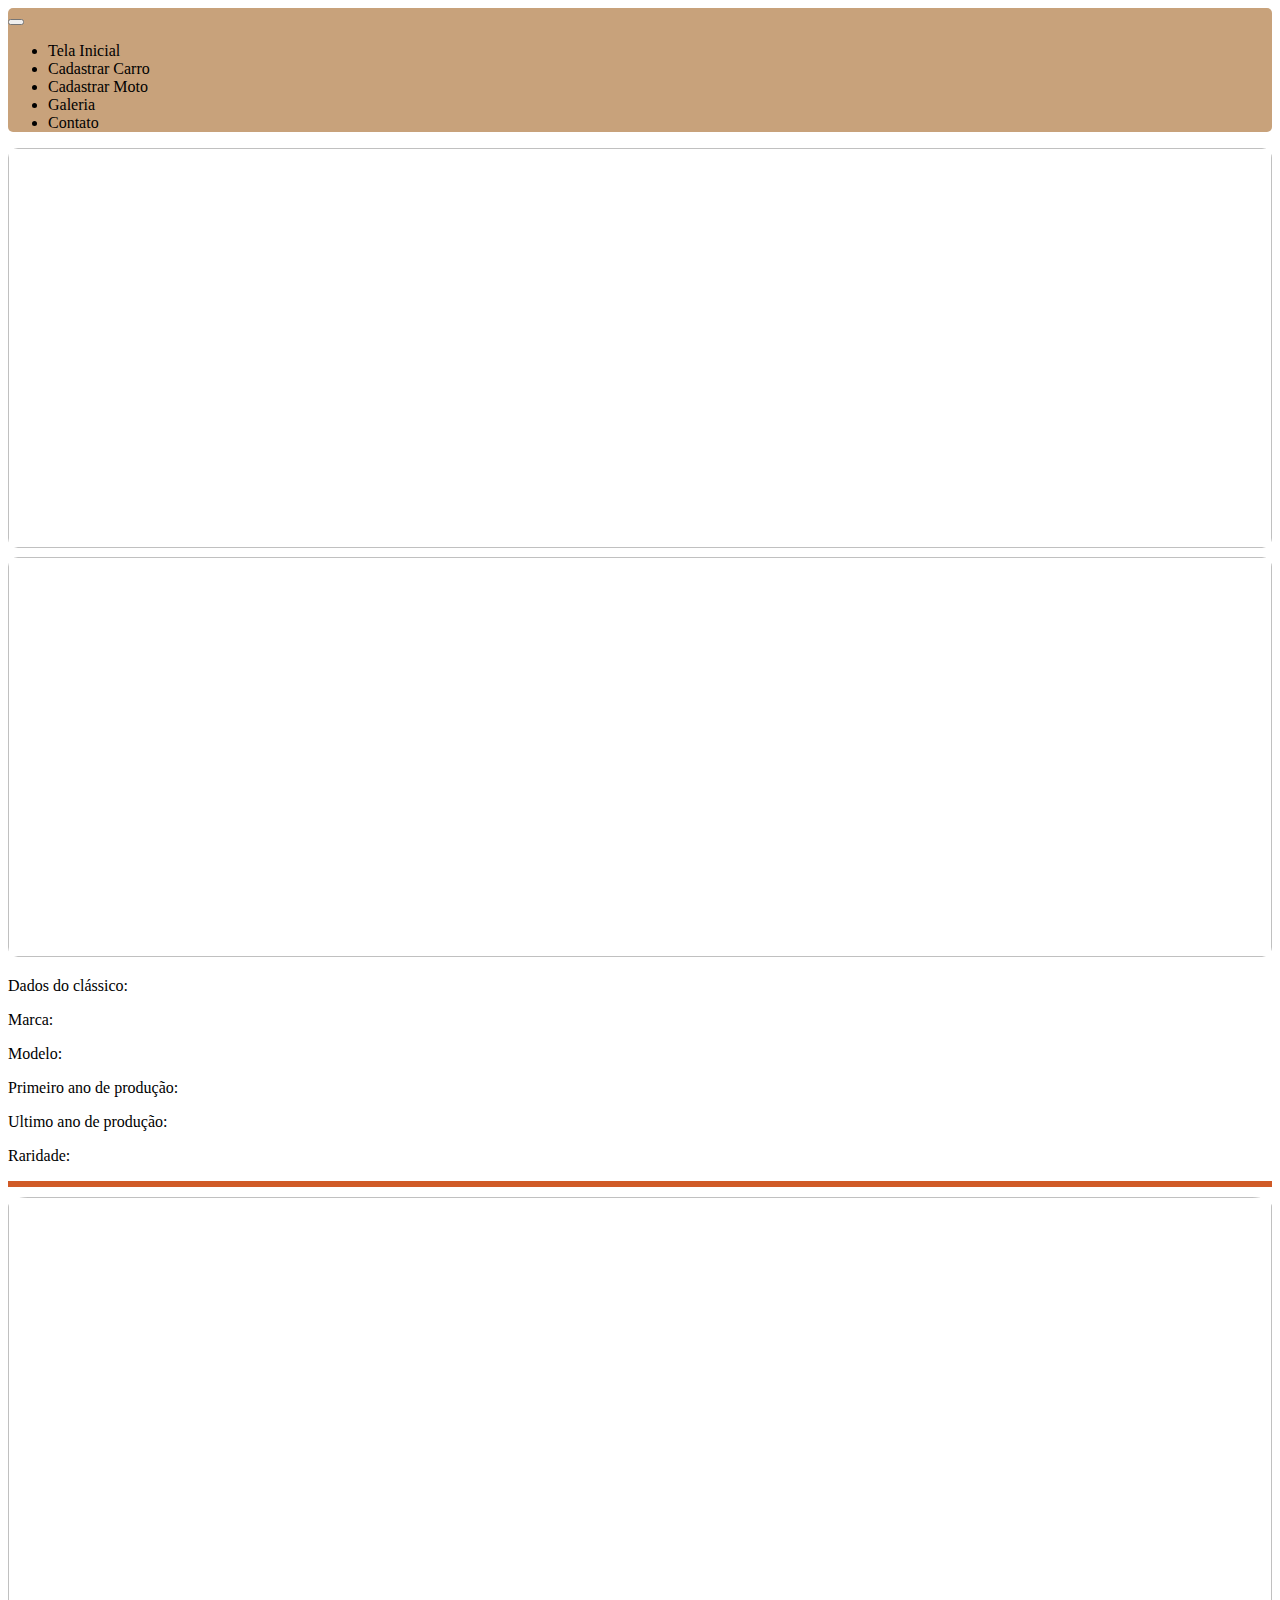
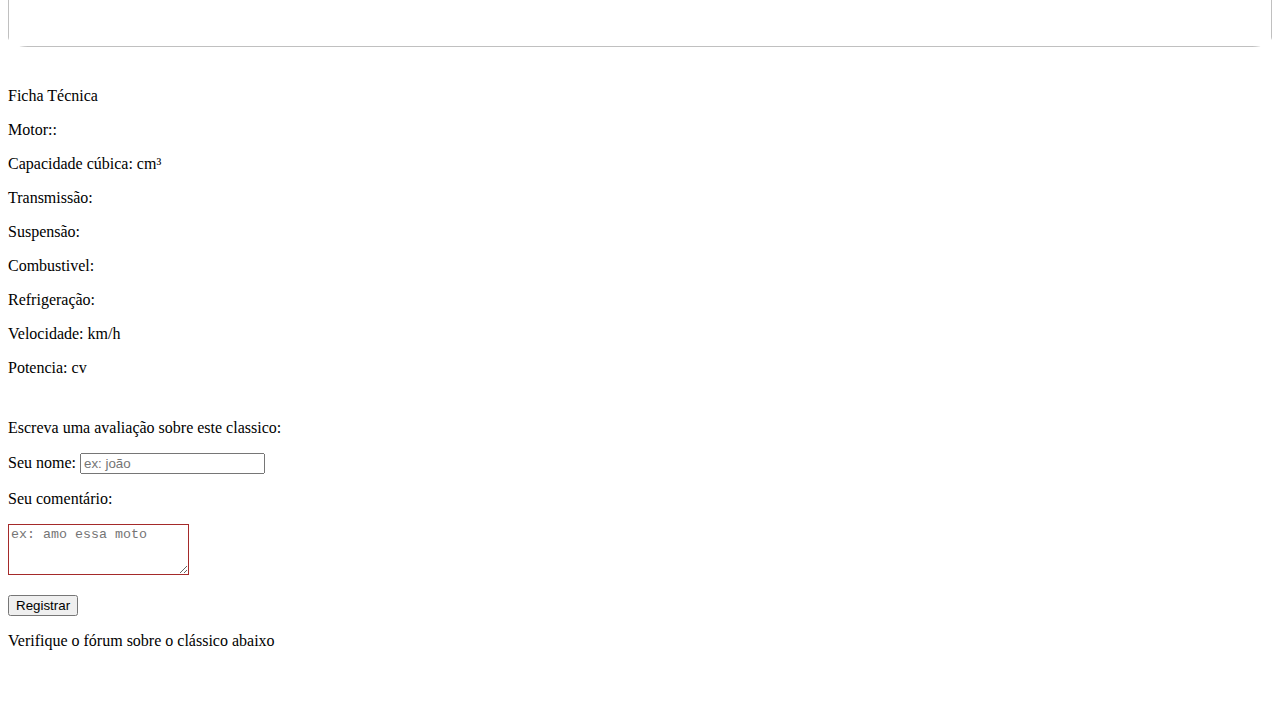
<file: src/main/resources/templates/ficha-tecnica-moto.html>
<!DOCTYPE html>

<html xmlns="http://www.w3.org/1999/xhtml" xmlns:th="http://www.thymeleaf.org">
    
  
    <head>
        <title>Ficha tecnica moto</title>
        <link rel="stylesheet" th:href="@{/css/boot.css}" />
        <link rel="stylesheet" th:href="@{/css/claro.css}" />
        <!--<link  th:href="@{/css/}+${css}+'.css' " rel="stylesheet" type="text/css"/>-->
        <meta charset="UTF-8">
        <meta name="viewport" content="width=device-width, initial-scale=1.0">
    </head>
    
  
    
    <body>
        
        <div class="container">
            
            <div class="row">
                
                <div class="col-md-12 logo "></div>
                
              </div>
                    
            </div>
        
        <div class="container">
            <div class="col-md-12">
            <nav class="navbar navbar-expand-sm navegacao " style="background-color: #C8A27B;border-radius: 5px;">
                
                <button
                    type="button"
                    data-bs-toggle ="collapse"
                    data-bs-target="#navBar"
                    class="navbar-toggler"
                    aria-controls="navBar"
                    aria-expanded="false"
                    aria-label="Toggle navigation"
                    >
                    <span class="navbar-toggler-icon"></span>
                </button>
                
                <div class="collapse navbar-collapse" id="navBar" >
                    
                    <ul class="navbar-nav">
                        
                        <li class="nav-item active">
                            <a th:href="@{/tela-inicio}"  class="nav-link">
                                Tela Inicial
                            </a>
                        </li>
                        
                        <li class="nav-item active">
                            <a th:href="@{/inserir-carro}"  class="nav-link">
                                Cadastrar Carro
                            </a>
                        </li>
                        
                        <li class="nav-item active">
                            <a th:href="@{/inserir-moto}"  class="nav-link">
                                Cadastrar Moto
                            </a>
                        </li>
            
                        <li class="nav-item active">
                            <a th:href="@{/galeria-carros}"  class="nav-link">
                                Galeria 
                            </a>
                        </li>
                        
                        <li class="nav-item active">
                            <a th:href="@{/contato}"  class="nav-link">
                                Contato
                            </a>
                        </li>
                        
                    </ul>

                </div>

            </nav>
            </div>
        </div>
        
        <div class="container fundo">
            
            <div class="row">
                
                <div class="col-md-5"style="margin-bottom: 5px;"   th:if="${moto.marca=='Outro'} ">
                    <img  th:src="@{/images/}+'Outro2.jpg' " style="width:100%;height: 400px;border-radius: 10px;"  />
                </div>
                <div class="col-md-5" style="margin-bottom: 5px;"  th:if="${moto.marca!='Outro'} ">
                    <img  th:src="@{/images/}+${moto.marca}+'.jpg' " style="width:100%;height: 400px;border-radius: 10px;"  />
                </div>
                
                <div class="col-md-7" >
                    <p class="text-center">Dados do clássico:</p> 
                    <p>Marca: <span th:text="${moto.marca}"></span></p>
                    <p>Modelo: <span th:text="${moto.modelo}"></span></p>
                    <p>Primeiro ano de produção: <span th:text="${moto.ano_um}"></span> </p>
                    <p>Ultimo ano de produção:<span th:text="${moto.ultimo_ano}"></span></p>
                    <p>Raridade: <span th:text="${moto.raridade}"></span></p>
                </div>
                
            </div>
            
            <div class="row" style="border-top: 6px solid #d05a27;margin-top: 10px;">
                
                <div class="col-md-6">
                    <img th:src="@{/images/FichaMoto.jpg}" style="width:100%;height: 450px;padding-top: 10px;padding-bottom: 10px;border-radius: 20px;" />
                </div>
                <div class="col-md-6" style="padding-bottom: 10px;padding-top: 10px;">
                    <p class="text-center">Ficha Técnica</p> 
                    <p>Motor::  <span th:text="${moto.motor}"></span></p>
                    <p>Capacidade cúbica:   <span th:text="${moto.capacidade_cubica}"></span> cm³</p>
                    <p>Transmissão: <span th:text="${moto.transmissao}"></span></p>
                    <p>Suspensão: <span th:text="${moto.suspensao}"></span></p>
                    <p>Combustivel: <span th:text="${moto.combustivel}"></span></p>
                    <p>Refrigeração: <span th:text="${moto.refrigeracao}"></span></p>
                    <p>Velocidade:   <span th:text="${moto.velocidade}"></span> km/h</p>
                    <p>Potencia:    <span th:text="${moto.potencia}"></span> cv</p>
                </div>
                
            </div>
            
        </div>
        
        <div class="container fundo">
            
            <div class="row">
                
                <div class="col-md-12">
                    
                    <form th:action="@{/guardar-opiniaoMoto}" method="POST" th:object="${novaOpiniao}">
              
                        <p class="text-center">Escreva uma avaliação sobre este classico:</p>
              <p>Seu nome: <input id="nome" type="text" th:field="${novaOpiniao.nome}"
                                  required pattern="[a-zA-Z]+[a-zA-Z ]+$"
                                  placeholder="ex: joão"
                                  minlength="3" maxlength="255"
                                  onchange="this.setCustomValidity('')"
                                  /></p>
              
               <p>Seu comentário:</p>
              <textarea class="form-control" style="border:1px solid brown;" id="anotacao" rows="3" th:field="${novaOpiniao.avaliacao}"
                        required pattern="[a-zA-Z0-9]+[a-zA-Z0-9  .]+$"
                        placeholder="ex: amo essa moto"
                        minlength="2" maxlength="255"
                        onchange="this.setCustomValidity('')"
                        ></textarea>
              
              
              <input type="hidden" th:field="${novaOpiniao.id}"/> 
             <!-- <input type="hidden" th:name="carroID"  th:value="${novaOpiniao.carroID !=null}?${0} : ${carrinho.id}"   />-->
            <input type="hidden" th:name="motoID"  th:value="${moto.id}"   />
                
             <p></p>
               <p class="text-center"><input class=" btn btn-success btnPersonalizado" type="submit" value="Registrar"/></p>
          </form>
                    
                    
                </div>
                
                
            </div>
            
            <div class="row">
                
                <div class='col-md-12'><p class='text-center'>Verifique o fórum sobre o clássico abaixo</p></div>
                
                <div class="col-md-12" style='margin-top: 10px;padding-top: 5px;'  th:each="aval,estado : ${opinioes}" th:classappend="${estado.odd}?'par' : 'impar'  ">
                        <p style='color:black;'><span th:text="${aval.nome}"></span></p>
                        <p style='color:black;'><span th:text="${aval.avaliacao}"></span></p>
                        <a class=" btn btn-danger btnPersonalizado"style="color: white;margin-bottom: 3px;" th:href="@{/excluir-opiniaoMoto/{id}(id=${aval.id})}">Excluir</a>
                </div>
                
            </div>
            
        </div>

        <script th:src="@{/js/boot.js}"></script> 
        <script>
            
            const InputNome = document.getElementById("nome");
            const InputAnotacao = document.getElementById("anotacao");
            
            InputNome.oninvalid = function(event){
              event.target.setCustomValidity("Nome deve estar preenchido, contendo entre 3 e 255 caracteres");  
            };
            
            InputAnotacao.oninvalid = function(event){
                event.target.setCustomValidity("O campo das anotações de estar preenchido e contendo entre 2 e 255 caracteres");
            };
            
        </script>
        
        
    </body>
</html>
</file>
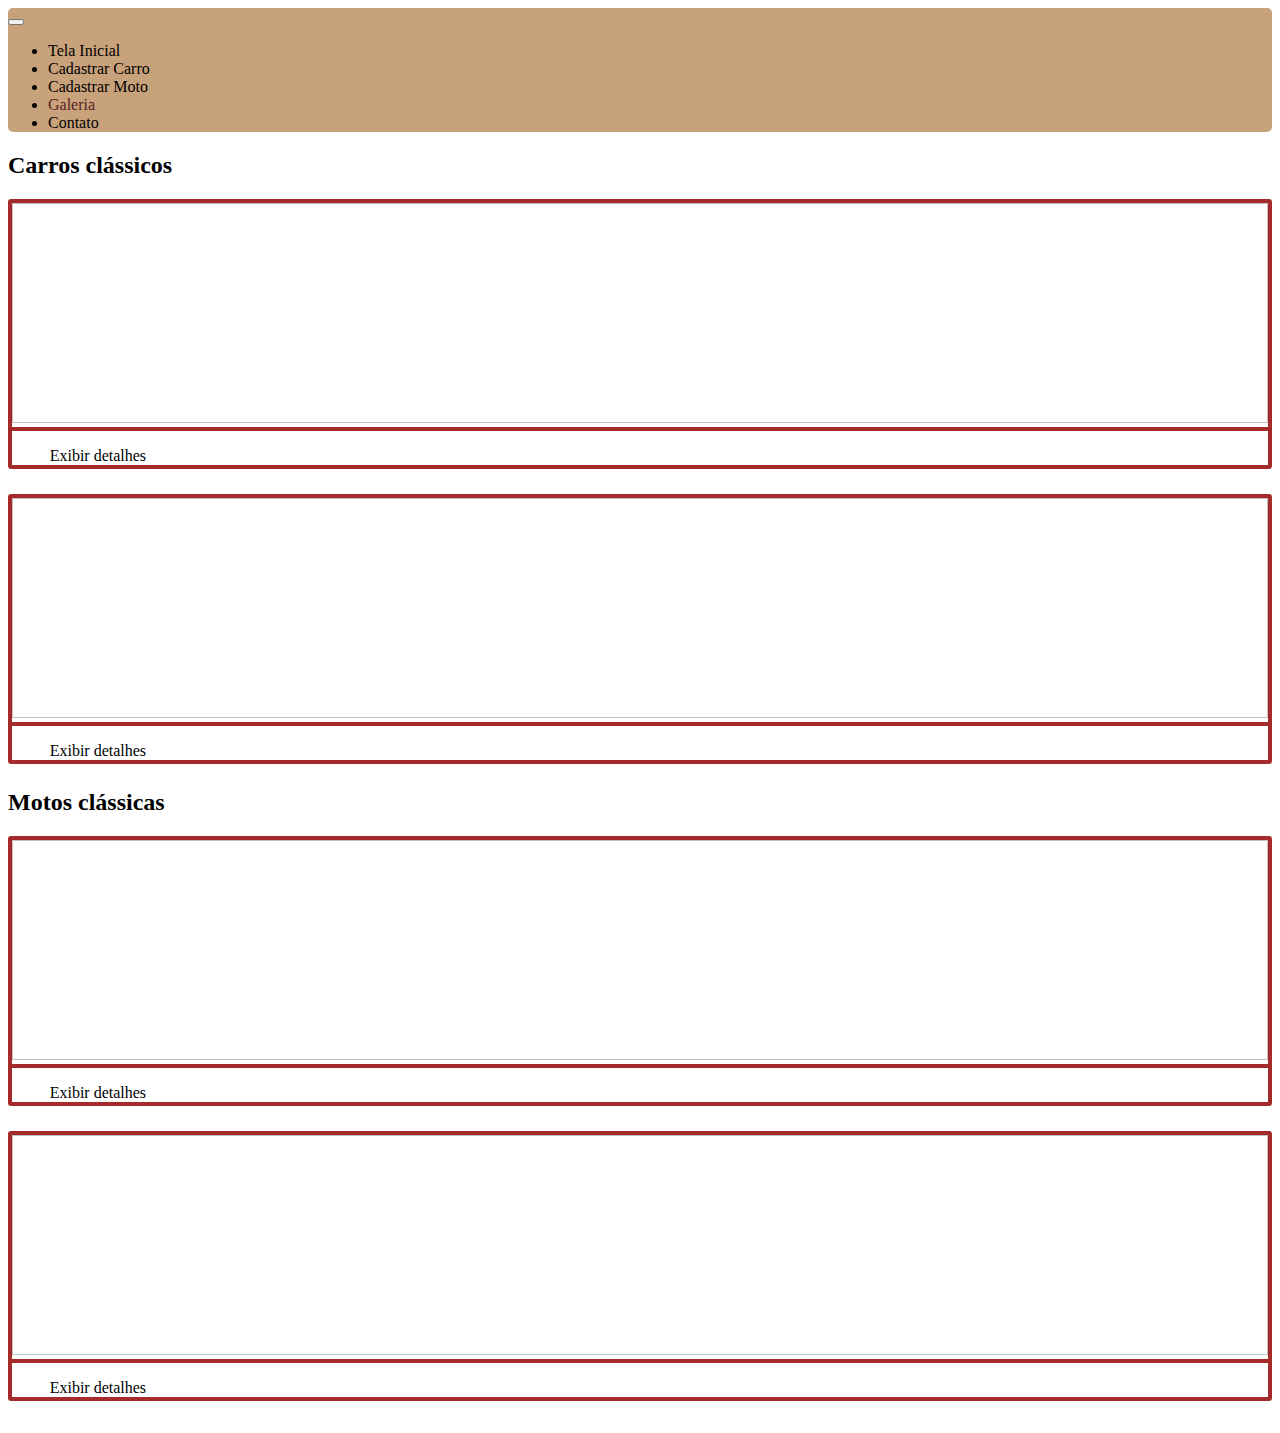
<file: src/main/resources/templates/galeria-carros.html>
<!DOCTYPE html>

<html xmlns="http://www.w3.org/1999/xhtml" xmlns:th="http://www.thymeleaf.org">
    
  
    <head>
        <title>Galeria</title>
        <link rel="stylesheet" th:href="@{/css/boot.css}" />
        <link rel="stylesheet" th:href="@{/css/claro.css}" />
        <!--<link  th:href="@{/css/}+${css}+'.css' " rel="stylesheet" type="text/css"/>-->
        <meta charset="UTF-8">
        <meta name="viewport" content="width=device-width, initial-scale=1.0">
    </head>
    
  
    
    <body>
        
        <div class="container">
            
            <div class="row">
                
                <div class="col-md-12 logo "></div>
                
              </div>
                    
            </div>
        
        <div class="container">
            <div class="col-md-12">
            <nav class="navbar navbar-expand-sm navegacao " style="background-color: #C8A27B;border-radius: 5px;">
                
                <button
                    type="button"
                    data-bs-toggle ="collapse"
                    data-bs-target="#navBar"
                    class="navbar-toggler"
                    aria-controls="navBar"
                    aria-expanded="false"
                    aria-label="Toggle navigation"
                    >
                    <span class="navbar-toggler-icon"></span>
                </button>
                
                <div class="collapse navbar-collapse" id="navBar" >
                    
                    <ul class="navbar-nav">
                        
                        <li class="nav-item active">
                            <a th:href="@{/tela-inicio}"  class="nav-link" >
                                Tela Inicial
                            </a>
                        </li>
                        
                        <li class="nav-item active">
                            <a th:href="@{/inserir-carro}"  class="nav-link">
                                Cadastrar Carro
                            </a>
                        </li>
                        
                          <li class="nav-item active">
                            <a th:href="@{/inserir-moto}"  class="nav-link">
                                Cadastrar Moto
                            </a>
                        </li>
                        
                        <li class="nav-item active">
                            <a th:href="@{/galeria-carros}"  class="nav-link active"style="color: #592222;">
                                Galeria
                            </a>
                        </li>
                        
                        <li class="nav-item active">
                            <a th:href="@{/contato}"  class="nav-link">
                                Contato
                            </a>
                        </li>
                        
                    </ul>

                </div>

            </nav>
            </div>
        </div>
        
        
        
        
        <div class="container">
            
            <div class="row fundo">
                
                <div class="col-md-12"><h2 class="text-center">Carros clássicos</h2></div>
                
                
                <div class="col-md-4" th:each="carro : ${carros}">
                    
                    <div class="col-md-12" style="border: 4px solid brown;margin-bottom: 25px;border-radius: 3px"  th:if="${carro.marca=='Outro'} ">
                        <img  th:src="@{/images/}+'Outra.jpg' " style="width:100%;height: 220px"  />
                        <div class="col-md-12" style="border-top:4px solid brown;">
                            <p class="text-center" style="margin-top: 3px;"  th:text="${carro.modelo}"></p>
                            <div class="col-md-12  text-center">
                                <a class=" btn btn-success btnPersonalizado"style="padding: 3%;margin-bottom:5%;"  th:href="@{/exibir-carro/{id}(id=${carro.id})}">Exibir detalhes</a>
                                <a class=" btn btn-warning btnPersonalizado"style="padding: 3%;margin-bottom:5%; color: white;" th:href="@{/atualizar-veiculo/{id}(id=${carro.id})}">Atualizar</a>
                                <a class=" btn btn-danger btnPersonalizado"style="padding: 3%;margin-bottom:5%; color: white;" th:href="@{/excluir-carro/{id}(id=${carro.id})}">Excluir</a>
                            </div>
                        </div>
                        
                    </div >
                    <div class="col-md-12 " style="border: 4px solid brown;margin-bottom: 25px;border-radius: 3px"  th:if="${carro.marca!='Outro'} ">
                        <img  th:src="@{/images/}+${carro.marca}+'.jpg' " style="width:100%;height: 220px"  />
                        <div class="col-md-12" style="border-top:4px solid brown;">
                            <p class="text-center" style="margin-top: 3px;" th:text="${carro.modelo}"></p>
                            <div class="col-md-12 text-center ">
                                <a class=" btn btn-success btnPersonalizado" style="padding: 3%;margin-bottom:5%;"  th:href="@{/exibir-carro/{id}(id=${carro.id})}">Exibir detalhes</a>
                                <a class=" btn btn-warning btnPersonalizado"style="padding: 3%;margin-bottom:5%; color: white;" th:href="@{/atualizar-veiculo/{id}(id=${carro.id})}">Atualizar</a>
                                <a class=" btn btn-danger btnPersonalizado"style="padding: 3%;margin-bottom:5%;color: white;" th:href="@{/excluir-carro/{id}(id=${carro.id})}">Excluir</a>
                            </div>
                        </div>
                    </div>
                    
                </div>
                
                
            </div>
            
        </div> 
        
        
        
        
                <div class="container">
            
            <div class="row fundo">
                
                <div class="col-md-12"><h2 class="text-center">Motos clássicas</h2></div>
                
                
                <div class="col-md-4" th:each="moto : ${motos}">
                    
                    <div class="col-md-12" style="border: 4px solid brown;margin-bottom: 25px;border-radius: 3px"  th:if="${moto.marca=='Outro'} ">
                        <img  th:src="@{/images/}+'Outro2.jpg' " style="width:100%;height: 220px"  />
                        <div class="col-md-12" style="border-top:4px solid brown;">
                            <p class="text-center" style="margin-top: 3px;"  th:text="${moto.modelo}"></p>
                            <div class="col-md-12  text-center">
                                <a class=" btn btn-success btnPersonalizado"style="padding: 3%;margin-bottom:5%;"  th:href="@{/exibir-moto/{id}(id=${moto.id})}">Exibir detalhes</a>
                                <a class=" btn btn-warning btnPersonalizado"style="padding: 3%;margin-bottom:5%; color: white;" th:href="@{/atualizar-moto/{id}(id=${moto.id})}">Atualizar</a>
                                 <a class=" btn btn-danger btnPersonalizado"style="padding: 3%;margin-bottom:5%; color: white;" th:href="@{/excluir-moto/{id}(id=${moto.id})}">Excluir</a>
                            </div>
                        </div>
                        
                    </div >
                    <div class="col-md-12 " style="border: 4px solid brown;margin-bottom: 25px;border-radius: 3px"  th:if="${moto.marca!='Outro'} ">
                        <img  th:src="@{/images/}+${moto.marca}+'.jpg' " style="width:100%;height: 220px"  />
                        <div class="col-md-12" style="border-top:4px solid brown;">
                            <p class="text-center" style="margin-top: 3px;" th:text="${moto.modelo}"></p>
                            <div class="col-md-12 text-center ">
                                <a class=" btn btn-success btnPersonalizado" style="padding: 3%;margin-bottom:5%;"  th:href="@{/exibir-moto/{id}(id=${moto.id})}">Exibir detalhes</a>
                                <a class=" btn btn-warning btnPersonalizado"style="padding: 3%;margin-bottom:5%; color: white;" th:href="@{/atualizar-moto/{id}(id=${moto.id})}">Atualizar</a>
                                <a class=" btn btn-danger btnPersonalizado"style="padding: 3%;margin-bottom:5%;color: white;" th:href="@{/excluir-moto/{id}(id=${moto.id})}">Excluir</a>
                            </div>
                        </div>
                    </div>
                    
                </div>
                
                
            </div>
            
        </div> 
        
        
       

        

        <script th:src="@{/js/boot.js}"></script> 
    </body>
</html>
</file>
